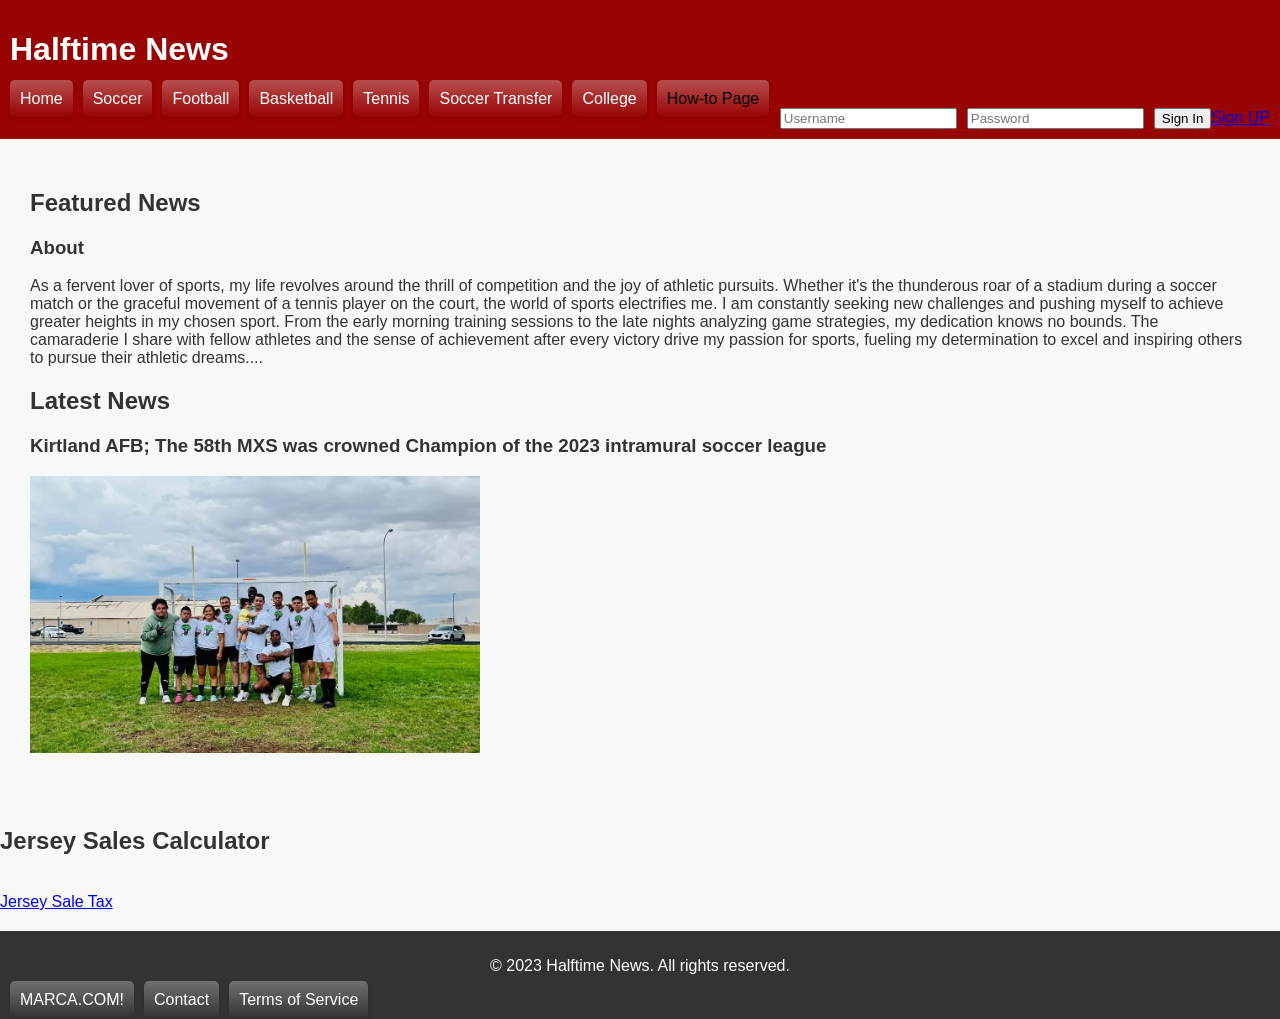
<file: index.html>
<!DOCTYPE html>
<html>
<head>
  <title>Sport News Website</title>
<link rel="stylesheet" href="css/main.css">
</head>
<body>
  <header>
    <h1>Halftime News</h1>
    <nav>
      <ul>
        <li><a href="https://denzel04.github.io/">Home</a></li>
        <li><a href="https://us.as.com/futbol/?omnil=mpal">Soccer</a></li>
        <li><a href="https://www.nfl.com/news/">Football</a></li>
        <li><a href="https://www.nba.com/news">Basketball</a></li>
        <li><a href="https://www.cnn.com/sport/tennis">Tennis</a></li>
        <li><a href="https://www.transfermarkt.us/">Soccer Transfer</a></li>
        <li><a href="https://www.espn.com/college-sports/">College</a></li>
       <li><a  href="HowTo/trackMacros.html">How-to Page</a></li>
      
      </ul>
    </nav>
    <form>
        <input type="text" placeholder="Username" required>
        <input type="password" placeholder="Password" required>
        <button type="submit">Sign In</button>
     <a href="https://form.jotform.com/232209443416148">Sign UP</a>
      </form>
  </header>

  <main>
    <section>
      <!-- Featured news or top stories -->
      <h2>Featured News</h2>
      <article>
        <h3>About</h3>
        <p>As a fervent lover of sports, my life revolves around the thrill of competition and the joy of athletic pursuits. Whether it's the thunderous roar of a stadium during a soccer match or the graceful movement of a tennis player on the court, the world of sports electrifies me. I am constantly seeking new challenges and pushing myself to achieve greater heights in my chosen sport. From the early morning training sessions to the late nights analyzing game strategies, my dedication knows no bounds. The camaraderie I share with fellow athletes and the sense of achievement after every victory drive my passion for sports, fueling my determination to excel and inspiring others to pursue their athletic dreams....</p>
        <!-- Add more featured articles as needed -->
      </article>
    </section>

    <section>
      <!-- Latest news or news categories -->
      <h2>Latest News</h2>
      <article>
        <h3> Kirtland AFB; The 58th MXS was crowned Champion of the 2023 intramural soccer league</h3>
       <img width= 450px src="Images/sports12.jpg" alt="" id="">
      </article>
    </section>
  </main>

</main>
 <section>
    <h2>Jersey Sales Calculator</h2>

    <br>
 
    <a href="SaleCalculator/Sale.html">Jersey Sale Tax</a>
  </section>

  
  </main>
  <footer>
    <!-- Footer section: contact information, links, etc. -->
    <p>&copy; 2023 Halftime News. All rights reserved.</p>
    <nav>
      <ul>
        <li><a href="https://www.marca.com/en/football/barcelona.html"> MARCA.COM!</a></li>
        <li><a href="#">Contact</a></li>
        <li><a href="#">Terms of Service</a></li>
     
      </ul>
    </nav>
  </footer>
</body>
</html>
</file>
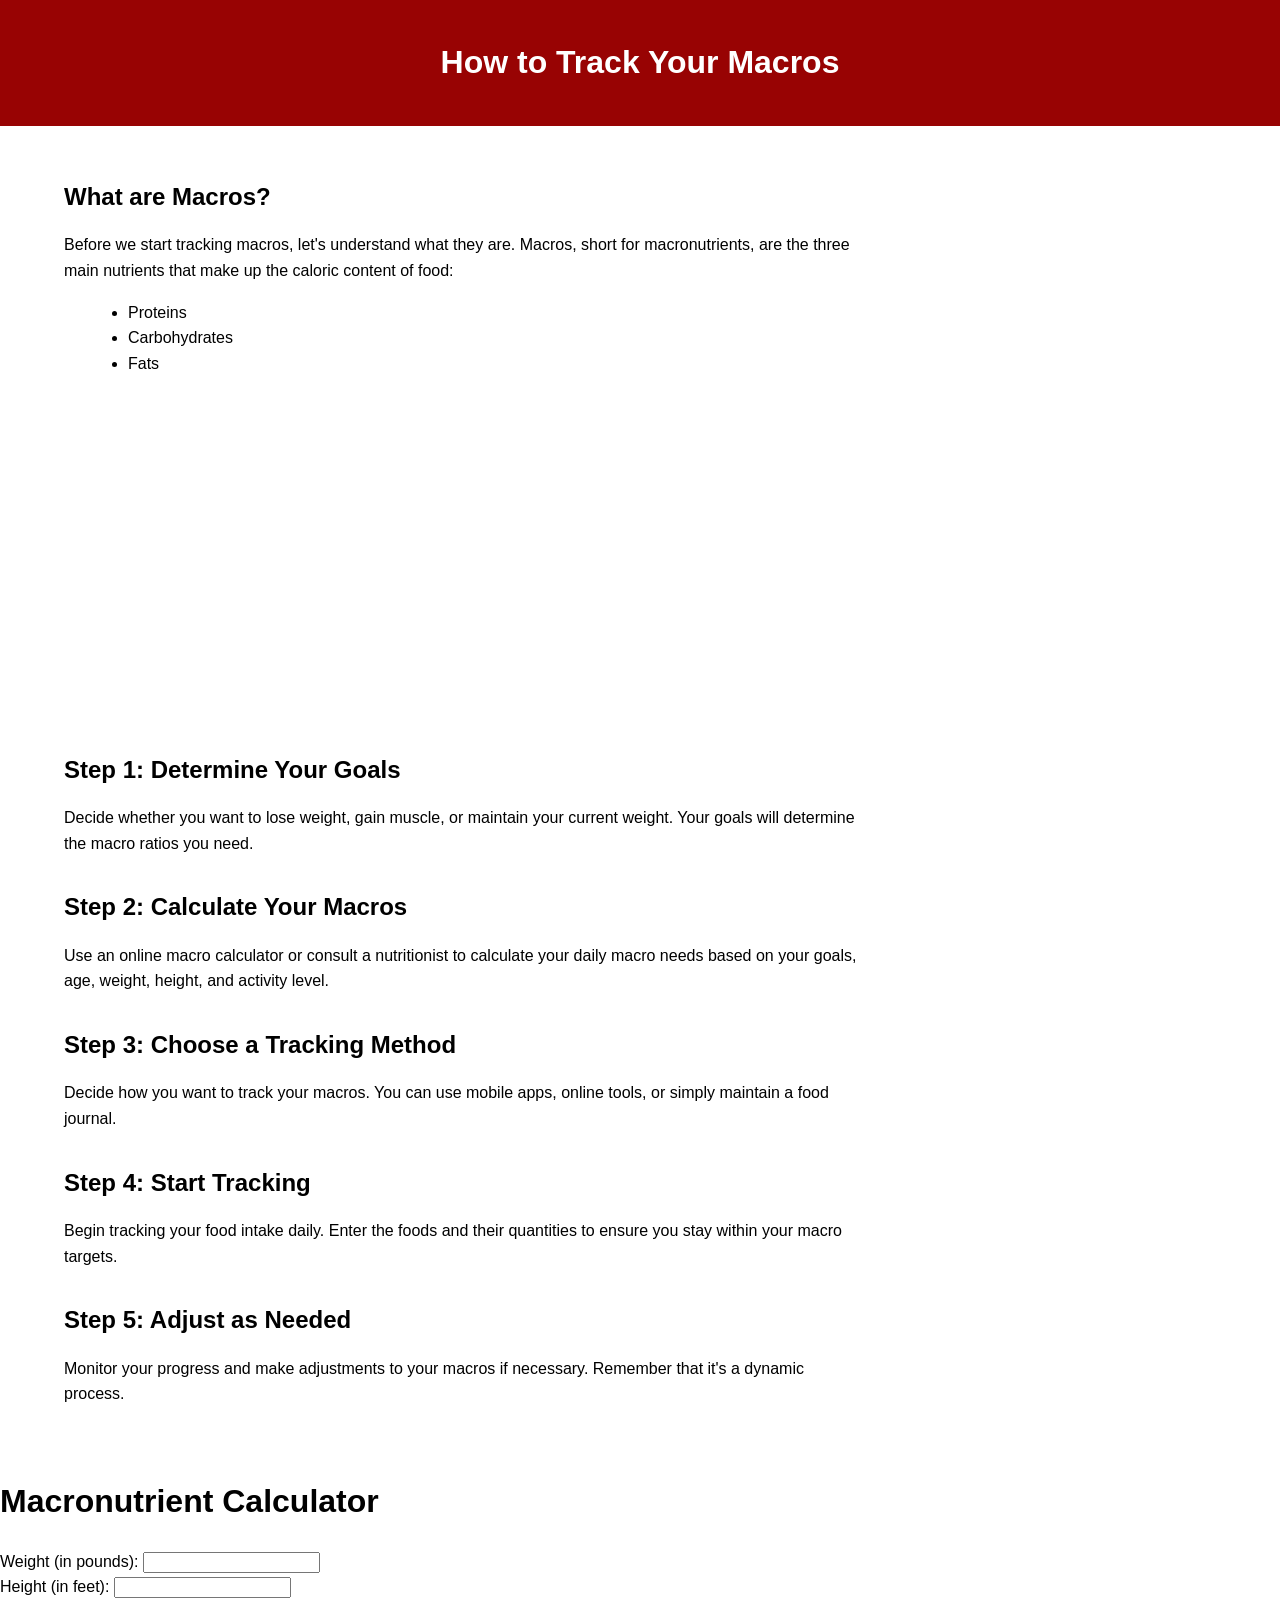
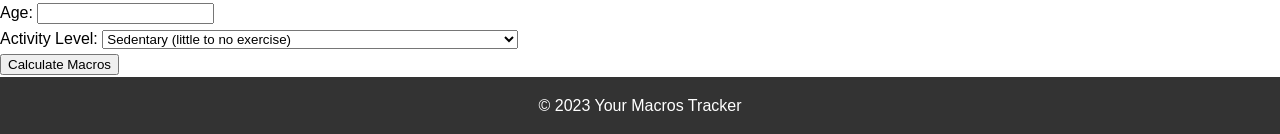
<file: HowTo/trackMacros.html>
<!DOCTYPE html>
<html lang="en">
<head>
    <meta charset="UTF-8">
    <meta name="viewport" content="width=device-width, initial-scale=1.0">
    <title>How to Track Your Macros</title>
   
    <style>
          body {
            font-family: Arial, sans-serif;
            line-height: 1.6;
            margin: 0;
            padding: 0;
            text-align: left; /* Align the content within the body to the left */
        }

        header {
            background-color: #980303;
            color: #fff;
            text-align: center;
            padding: 1rem;
        }

        h1 {
            font-size: 2rem;
        }

        main {
            max-width: 800px;
            margin: 0 2rem; /* Add margin to center the content within the page */
            padding: 2rem;
        }

        h2 {
            font-size: 1.5rem;
            margin-bottom: 0.5rem;
        }

        p {
            margin-bottom: 1rem;
        }

        ul {
            margin-left: 1.5rem;
        }

        section:not(:first-child) {
            margin-top: 2rem;
        }

        footer {
            background-color: #333;
            color: #fff;
            text-align: center;
            padding: 1rem;
        }

        a {
            color: #007bff;
            text-decoration: none;
        }

        a:hover {
            text-decoration: underline;
        }
    </style>
</head>
<body>
    <header>
        <h1>How to Track Your Macros</h1>
    </header>
    <main>
        <section>
            <h2>What are Macros?</h2>
            <p>Before we start tracking macros, let's understand what they are. Macros, short for macronutrients, are the three main nutrients that make up the caloric content of food:</p>
            <ul>
                <li>Proteins</li>
                <li>Carbohydrates</li>
                <li>Fats</li>
            </ul>
        </section>
        <section>
             <iframe width="560" height="315" src="https://www.youtube.com/embed/7HXkkanqPKA" title="YouTube video player" frameborder="0" allow="accelerometer; autoplay; clipboard-write; encrypted-media; gyroscope; picture-in-picture; web-share" allowfullscreen></iframe>
            
            <h2>Step 1: Determine Your Goals</h2>
            <p>Decide whether you want to lose weight, gain muscle, or maintain your current weight. Your goals will determine the macro ratios you need.</p>
        </section>
        <section>
            <h2>Step 2: Calculate Your Macros</h2>
            <p>Use an online macro calculator or consult a nutritionist to calculate your daily macro needs based on your goals, age, weight, height, and activity level.</p>
        </section>
        <section>
            <h2>Step 3: Choose a Tracking Method</h2>
            <p>Decide how you want to track your macros. You can use mobile apps, online tools, or simply maintain a food journal.</p>
        </section>
        <section>
            <h2>Step 4: Start Tracking</h2>
            <p>Begin tracking your food intake daily. Enter the foods and their quantities to ensure you stay within your macro targets.</p>
        </section>
        <section>
            <h2>Step 5: Adjust as Needed</h2>
            <p>Monitor your progress and make adjustments to your macros if necessary. Remember that it's a dynamic process.</p>
        </section>
    </main>

    <!-- The macro calculator form and script go here -->
    <h1>Macronutrient Calculator</h1>
    <form>
        <label for="weight">Weight (in pounds):</label>
        <input type="number" id="weight" name="weight" step="0.1" required><br>

        <label for="height">Height (in feet):</label>
        <input type="number" id="height" name="height" step="0.01" required><br>

        <label for="age">Age:</label>
        <input type="number" id="age" name="age" required><br>

        <label for="activity-level">Activity Level:</label>
        <select id="activity-level" name="activity-level" required>
            <option value="sedentary">Sedentary (little to no exercise)</option>
            <option value="lightly-active">Lightly active (light exercise/sports 1-3 days/week)</option>
            <option value="moderately-active">Moderately active (moderate exercise/sports 3-5 days/week)</option>
            <option value="very-active">Very active (hard exercise/sports 6-7 days a week)</option>
            <option value="extra-active">Extra active (very hard exercise/sports and physical job or training)</option>
        </select><br>

        <input type="submit" value="Calculate Macros">
    </form>

    <div id="result"></div>

    <script>
        document.querySelector("form").addEventListener("submit", function(event) {
            event.preventDefault();

            const weightInPounds = parseFloat(document.getElementById("weight").value);
            const heightInFeet = parseFloat(document.getElementById("height").value);
            const age = parseInt(document.getElementById("age").value);
            const activityLevel = document.getElementById("activity-level").value;

            // Convert height to inches
            const heightInInches = heightInFeet * 12;

            // Calculate Basal Metabolic Rate (BMR) using the Mifflin-St Jeor Equation
            const bmr = 10 * weightInPounds + 6.25 * heightInInches - 5 * age + 5;

            // Adjust BMR based on activity level
            let tdee;
            switch (activityLevel) {
                case "sedentary":
                    tdee = bmr * 1.2;
                    break;
                case "lightly-active":
                    tdee = bmr * 1.375;
                    break;
                case "moderately-active":
                    tdee = bmr * 1.55;
                    break;
                case "very-active":
                    tdee = bmr * 1.725;
                    break;
                case "extra-active":
                    tdee = bmr * 1.9;
                    break;
                default:
                    tdee = bmr;
            }

            // Calculate macros (percentages may vary based on individual needs and goals)
            const proteinPercentage = 0.25;
            const carbohydratesPercentage = 0.55;
            const fatsPercentage = 0.20;

            const proteinGrams = Math.round((tdee * proteinPercentage) / 4);
            const carbohydratesGrams = Math.round((tdee * carbohydratesPercentage) / 4);
            const fatsGrams = Math.round((tdee * fatsPercentage) / 9);

            // Display the results
            const resultDiv = document.getElementById("result");
            resultDiv.innerHTML = `
                <h2>Your Macros:</h2>
                <p><strong>Protein:</strong> ${proteinGrams} grams</p>
                <p><strong>Carbohydrates:</strong> ${carbohydratesGrams} grams</p>
                <p><strong>Fats:</strong> ${fatsGrams} grams</p>
            `;
        });
    </script>

    <footer>
        &copy; 2023 Your Macros Tracker
    </footer>
</body>
</html>
</file>
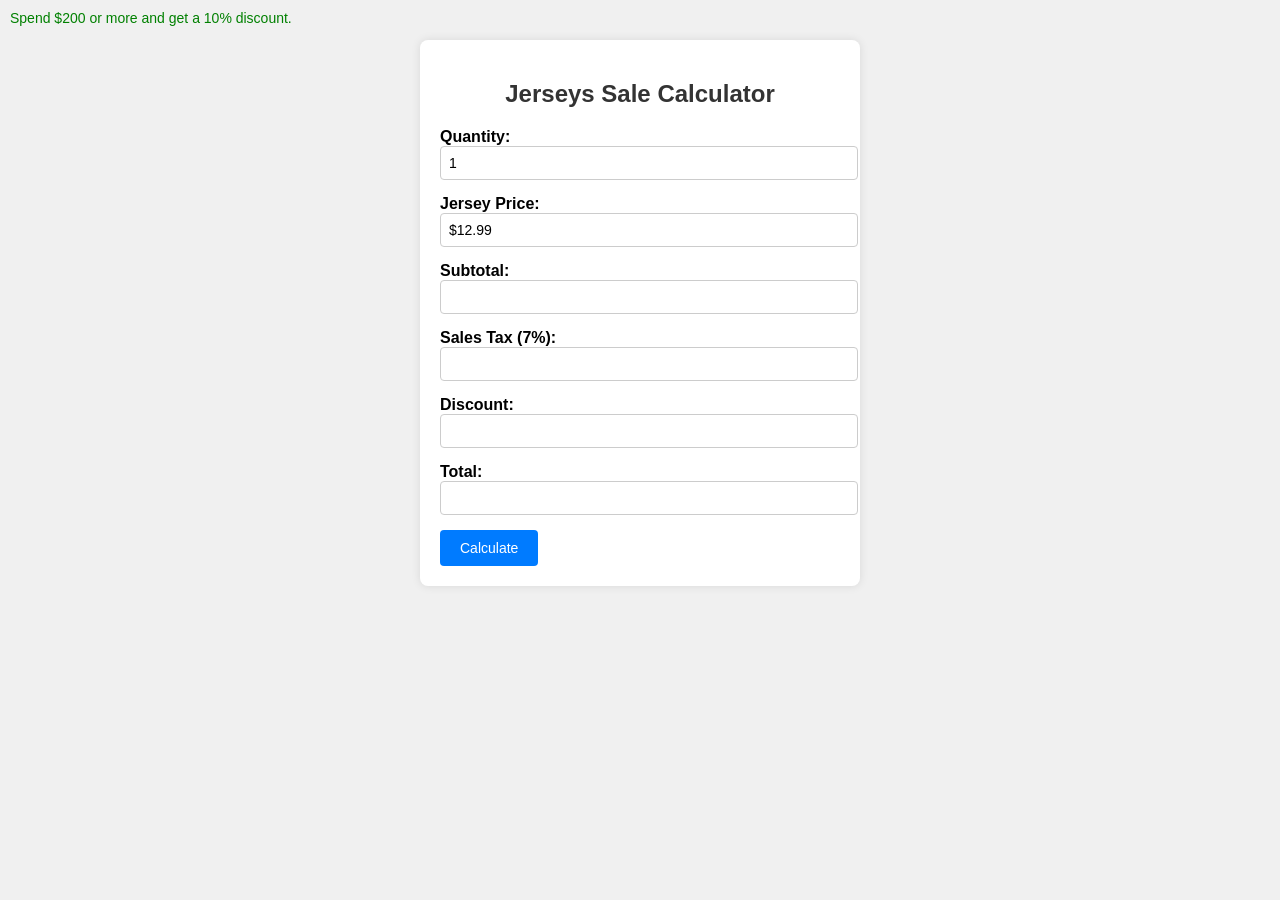
<file: SaleCalculator/Sale.html>
<!DOCTYPE html>
<html>

<head>
  <title>Jerseys Sale Calculator</title>
  <style>
    body {
      font-family: Arial, sans-serif;
      background-color: #f0f0f0;
      margin: 0;
      padding: 0;
    }

    .container {
      max-width: 400px;
      margin: 40px auto;
      background-color: #ffffff;
      padding: 20px;
      box-shadow: 0 0 10px rgba(0, 0, 0, 0.1);
      border-radius: 8px;
    }

    h2 {
      text-align: center;
      margin-bottom: 20px;
      color: #333333;
    }

    .form-group {
      margin-bottom: 15px;
    }

    .form-group label {
      display: block;
      font-weight: bold;
    }

    .form-group input {
      width: 100%;
      padding: 8px;
      border: 1px solid #cccccc;
      border-radius: 4px;
      font-size: 14px;
    }

    #result {
      font-weight: bold;
    }

    #message {
      position: absolute;
      top: 10px;
      left: 10px;
      font-size: 14px;
      color: green;
    }

    button {
      background-color: #007bff;
      color: #ffffff;
      border: none;
      padding: 10px 20px;
      border-radius: 4px;
      font-size: 14px;
      cursor: pointer;
      transition: background-color 0.3s;
    }

    button:hover {
      background-color: #0056b3;
    }
  </style>
</head>

<body>
  <div id="message">Spend $200 or more and get a 10% discount.</div>
  <div class="container">
    <h2>Jerseys Sale Calculator</h2>
    <div class="form-group">
      <label for="quantity">Quantity:</label>
      <input type="number" id="quantity" min="1" value="1">
    </div>
    <div class="form-group">
      <label for="jersey-price">Jersey Price:</label>
      <input type="text" id="jersey-price" value="$12.99" readonly>
    </div>
    <div class="form-group">
      <label for="subtotal">Subtotal:</label>
      <input type="text" id="subtotal" readonly>
    </div>
    <div class="form-group">
      <label for="tax">Sales Tax (7%):</label>
      <input type="text" id="tax" readonly>
    </div>
    <div class="form-group">
      <label for="discount">Discount:</label>
      <input type="text" id="discount" readonly>
    </div>
    <div class="form-group">
      <label for="total">Total:</label>
      <input type="text" id="total" readonly>
    </div>
    <button onclick="calculateTotal()">Calculate</button>
  </div>

  <script>
    function calculateTotal() {
      const jerseyCost = 12.99;
      const taxRate = 0.07;
      const discountRate = 0.1;
      const quantity = parseInt(document.getElementById("quantity").value);
      const subtotal = jerseyCost * quantity;
      const tax = subtotal * taxRate;
      let discount = 0;

      if (subtotal > 200) {
        discount = subtotal * discountRate;
      }

      const total = subtotal + tax - discount;

      document.getElementById("subtotal").value = subtotal.toFixed(2);
      document.getElementById("tax").value = tax.toFixed(2);
      document.getElementById("discount").value = discount.toFixed(2);
      document.getElementById("total").value = total.toFixed(2);

      if (subtotal < 200) {
        const amountNeeded = (200 - subtotal).toFixed(2);
        alert(`Spend $${amountNeeded} more to get the 10% discount.`);
      }
    }
  </script>
</body>

</html>
</file>
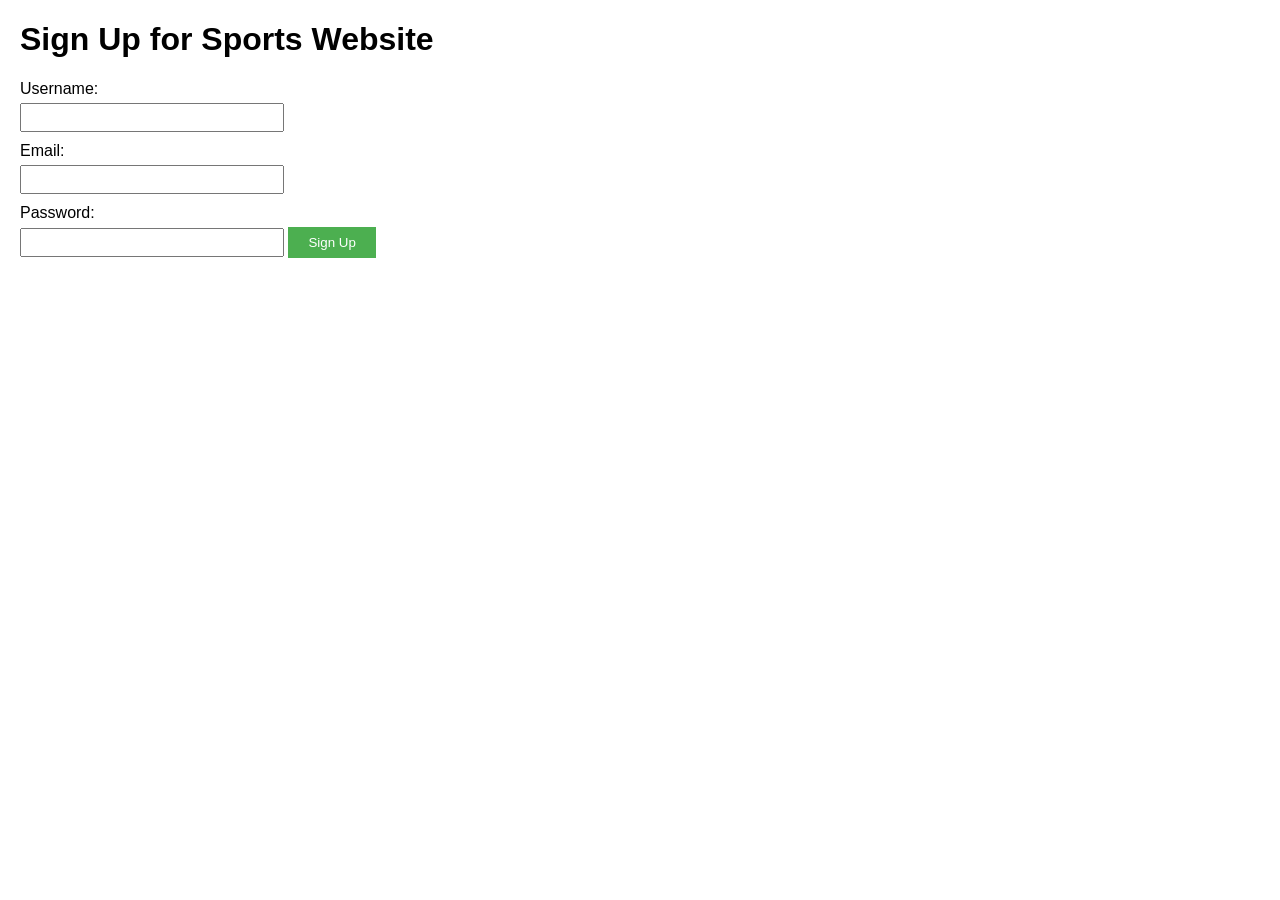
<file: Userlog/Login.html>
<!DOCTYPE html>
<html>

<head>
  <title>Sports Website Sign-Up</title>
  <style>
    body {
      font-family: Arial, sans-serif;
      margin: 20px;
    }

    label {
      display: block;
      margin-bottom: 5px;
    }

    input[type="text"],
    input[type="email"],
    input[type="password"] {
      width: 250px;
      padding: 5px;
      margin-bottom: 10px;
    }

    input[type="submit"] {
      padding: 8px 20px;
      background-color: #4CAF50;
      color: white;
      border: none;
      cursor: pointer;
    }

    .error-message {
      color: red;
      margin-top: 5px;
    }
  </style>
</head>

<body>
  <h1>Sign Up for Sports Website</h1>
  <form id="signupForm">
    <label for="username">Username:</label>
    <input type="text" id="username" name="username" required>
    <span class="error-message" id="usernameError"></span>

    <label for="email">Email:</label>
    <input type="email" id="email" name="email" required>
    <span class="error-message" id="emailError"></span>

    <label for="password">Password:</label>
    <input type="password" id="password" name="password" required>
    <span class="error-message" id="passwordError"></span>

    <input type="submit" value="Sign Up">
  </form>

  <script>
    document.getElementById("signupForm").onsubmit = function (event) {
      event.preventDefault();

      // Reset error messages
      document.getElementById("usernameError").textContent = "";
      document.getElementById("emailError").textContent = "";
      document.getElementById("passwordError").textContent = "";

      // Get form values
      const username = document.getElementById("username").value;
      const email = document.getElementById("email").value;
      const password = document.getElementById("password").value;

      // Perform validation
      let isValid = true;

      if (!username.trim()) {
        document.getElementById("usernameError").textContent = "Username is required.";
        isValid = false;
      }

      if (!email.trim()) {
        document.getElementById("emailError").textContent = "Email is required.";
        isValid = false;
      } else if (!isValidEmail(email)) {
        document.getElementById("emailError").textContent = "Invalid email format.";
        isValid = false;
      }

      if (!password.trim()) {
        document.getElementById("passwordError").textContent = "Password is required.";
        isValid = false;
      }

      // If all validation passes, submit the form
      if (isValid) {
        alert("Sign-up successful!");
        // You can perform additional actions here, such as submitting the form to a server.
        // For the sake of this example, we'll just show an alert.
      }
    };

    function isValidEmail(email) {
      // Simple email validation using a regular expression
      const emailPattern = /^[^\s@]+@[^\s@]+\.[^\s@]+$/;
      return emailPattern.test(email);
    }
  </script>
</body>

</html>
</file>
<file: css/main.css>
body {
      font-family: Arial, sans-serif;
      background-color: #f8f8f8;
      color: #333333;
      margin: 0;
      padding: 0;
    }
    
    header {
      background-color: #980303;
      padding: 10px;
      color: #ffffff;
    }
    
    h1, h2, h3 {
      margin: 10;
    }
    
    nav ul {
      list-style-type: none;
      margin: 0;
      padding: 10;
    }
    
    nav li {
      display: inline;
      margin-right: 10px;
       }

    nav ul li a[href$="trackMacros.html"] {
            color: black;
        }
    nav a {
      color: #ffffff;
      text-decoration: none;
    }
    
    main {
      padding: 30px;
    }
    
    section {
      margin-bottom: 20px;
    }
    
    article {
      margin-bottom: 10px;
    }
    
    footer {
      background-color: #333333;
      padding: 10px;
      color: #ffffff;
      text-align: center;
    }
    
    footer nav li {
      display: inline;
      margin-right: 10px;
    }
    
    footer nav a {
      color: #ffffff;
      text-decoration: none;
    }
    form {
      display: flex;
      justify-content: flex-end;
      align-items: center;
      margin-left: auto;
    }
    
    form input[type="text"],
    form input[type="password"],
    form button {
      margin-left: 10px;
    }
    header {
      background-color: #980303;
      padding: 10px;
      color: #ffffff;
      position: relative;
    }

    nav ul {
      list-style-type: none;
      margin: 0;
      padding: 0;
      display: flex;
    }

    nav li {
      margin-right: 10px;
    }

    nav a {
      color: #ffffff;
      text-decoration: none;
      position: relative;
      padding: 10px;
      border-radius: 5px;
      transition: background-color 0.3s ease;
      background-image: linear-gradient(to bottom, rgba(255, 255, 255, 0.3), rgba(255, 255, 255, 0));
      box-shadow: 0 2px 4px rgba(0, 0, 0, 0.1);
    }

    nav a::before {
      content: "";
      position: absolute;
      top: 5px;
      left: 5px;
      right: 5px;
      bottom: 5px;
      border: 1px solid rgba(255, 255, 255, 0.4);
      border-radius: 5px;
      z-index: -1;
    }

    nav a:hover {
      background-color: #d81e1e;
    }

    nav a:hover::before {
      border-color: rgba(255, 255, 255, 0.8);
    }
</file>
